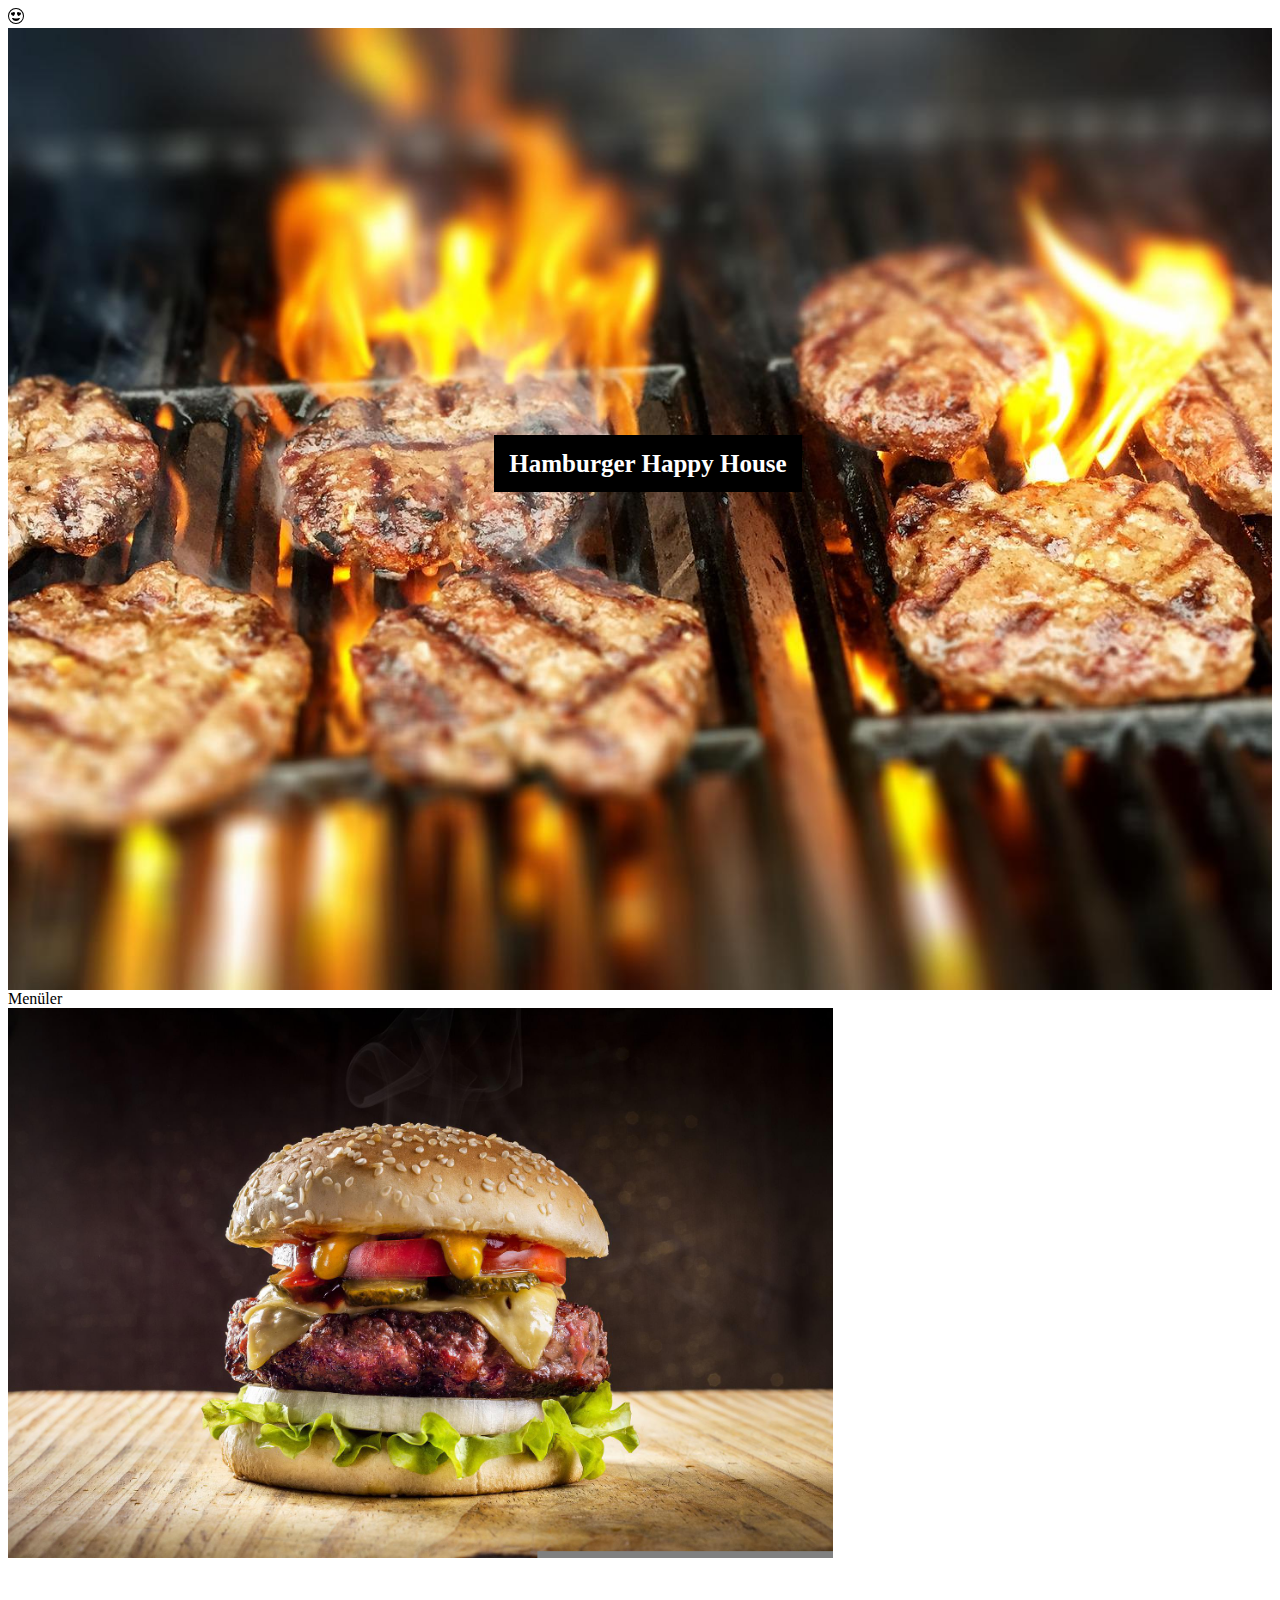
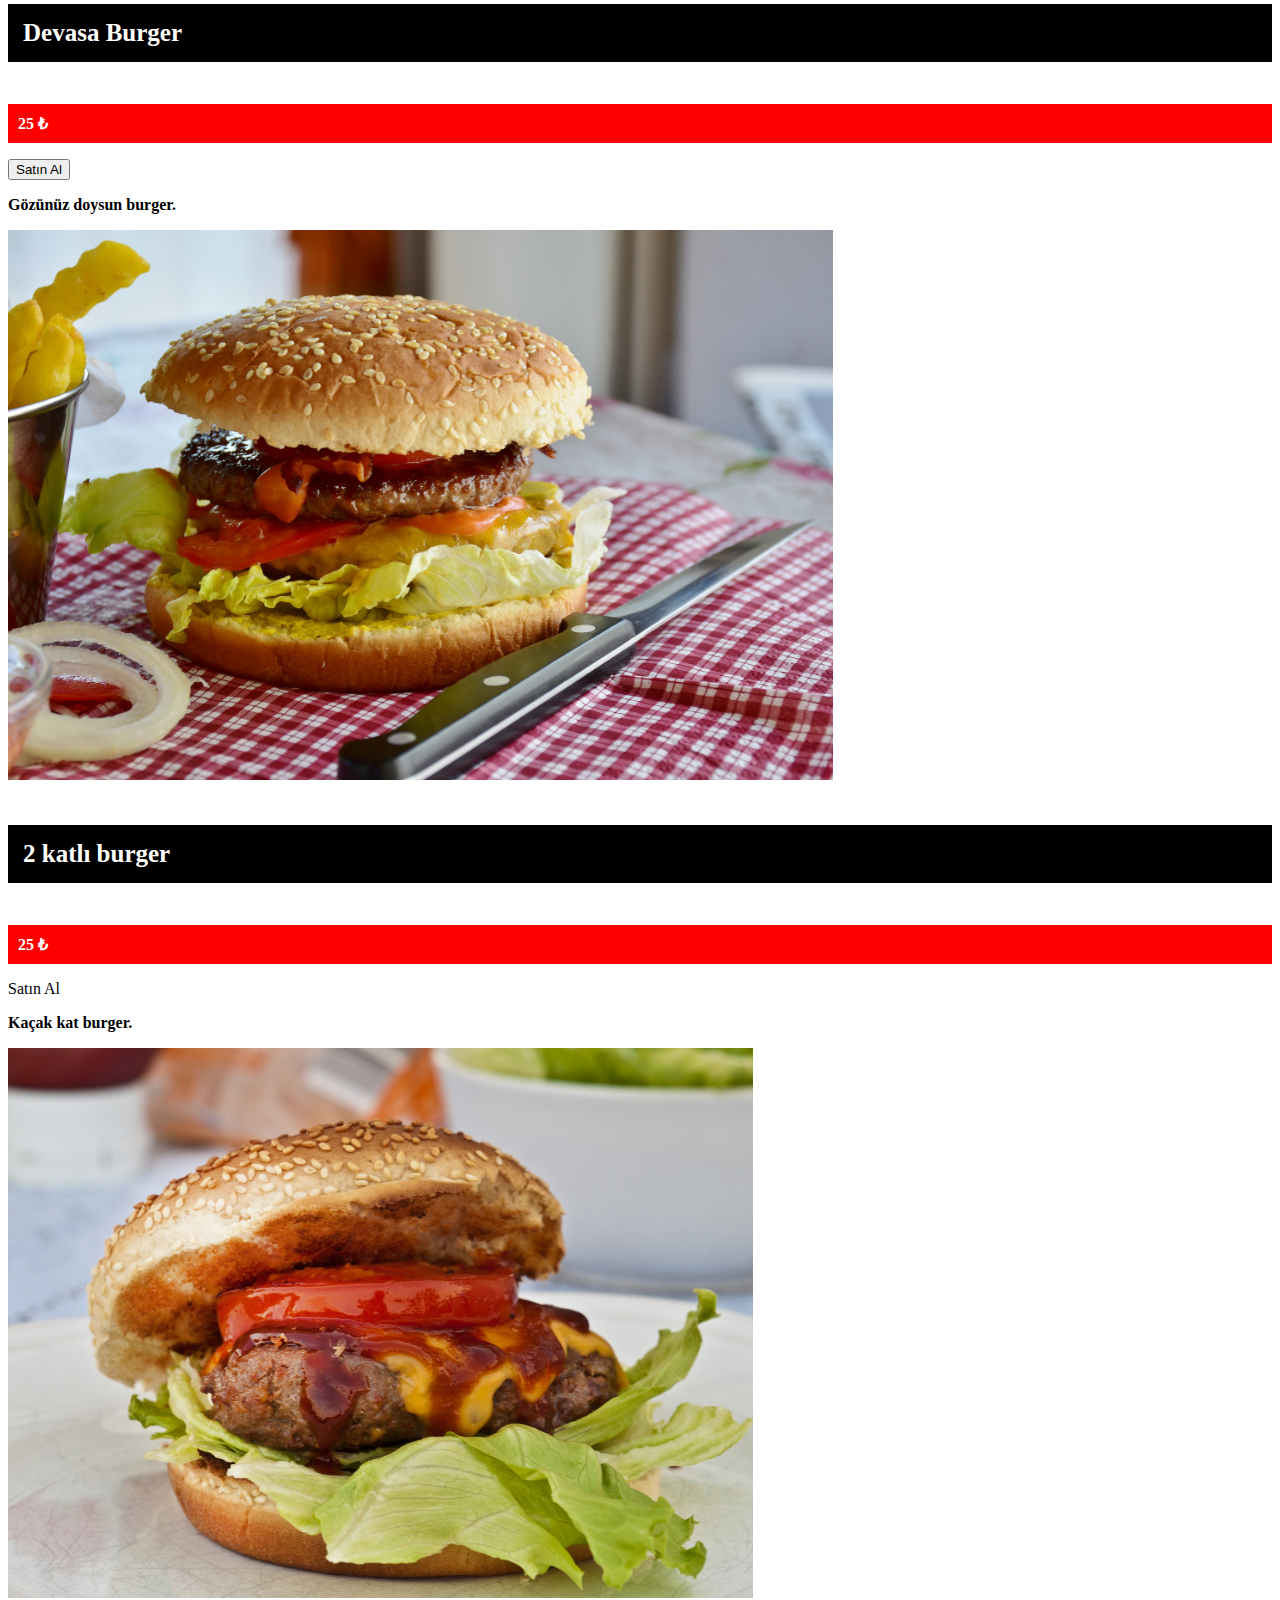
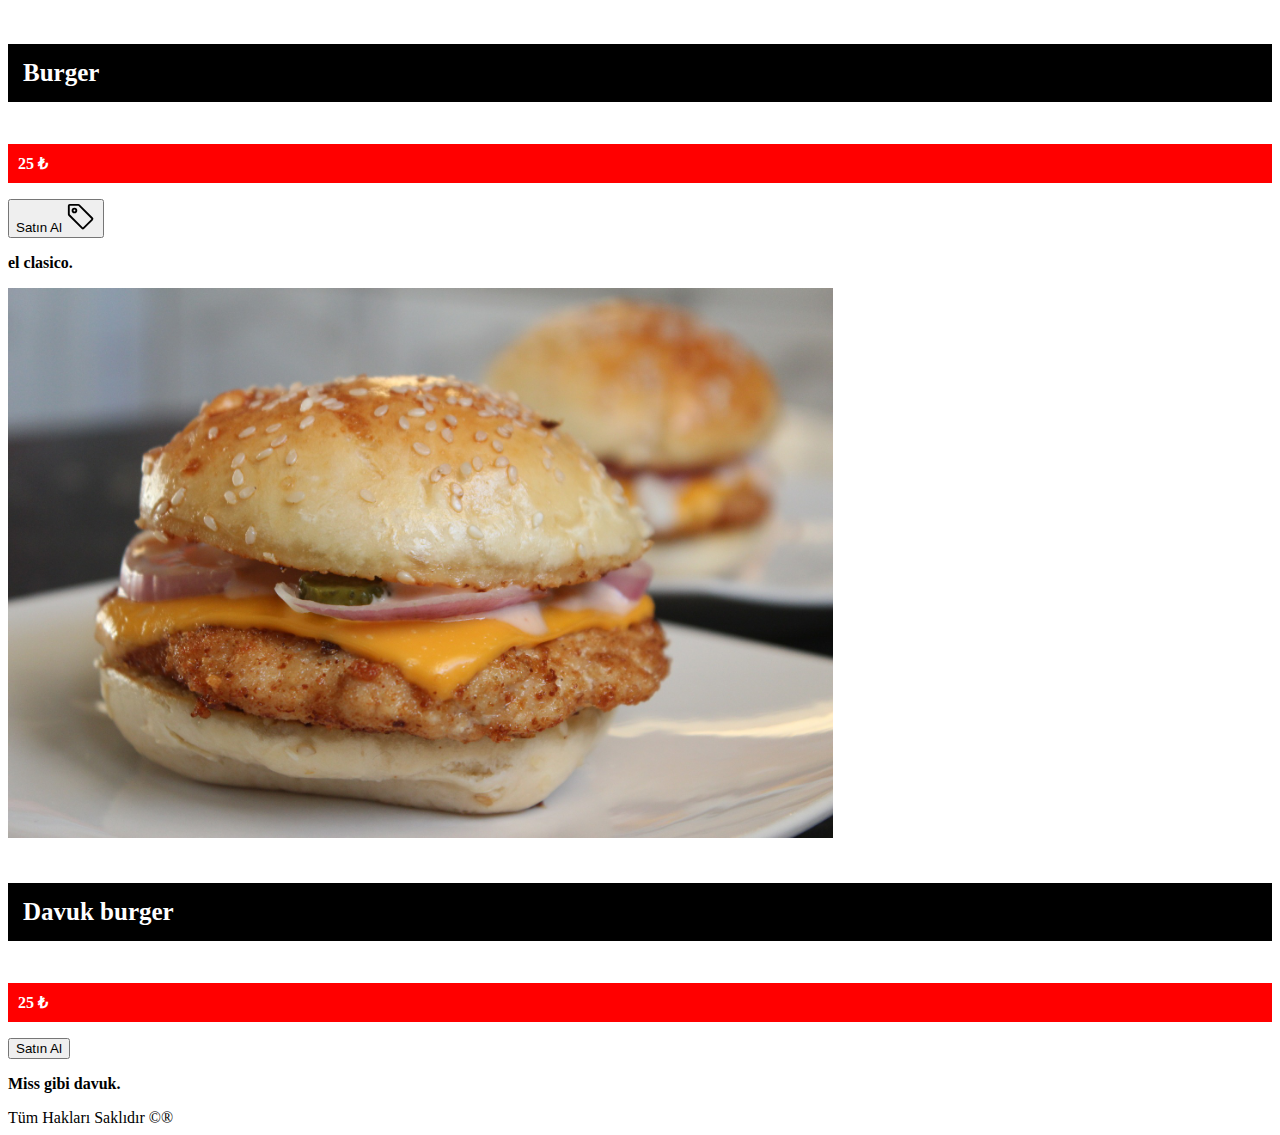
<file: Bootstrap/hamburgersitesi/Index.html>
<!doctype html>
<html lang="en">
<head>
    <meta charset="utf-8">
    <meta name="viewport" content="width=device-width, initial-scale=1">

    <title>Hamburger Sitesi</title>


    <link href="https://cdn.jsdelivr.net/npm/bootstrap@5.3.0-alpha3/dist/css/bootstrap.min.css" rel="stylesheet" integrity="sha384-KK94CHFLLe+nY2dmCWGMq91rCGa5gtU4mk92HdvYe+M/SXH301p5ILy+dN9+nJOZ" crossorigin="anonymous">
    <svg xmlns="http://www.w3.org/2000/svg" width="16" height="16" fill="currentColor" class="bi bi-emoji-heart-eyes" viewBox="0 0 16 16"><path d="M8 15A7 7 0 1 1 8 1a7 7 0 0 1 0 14zm0 1A8 8 0 1 0 8 0a8 8 0 0 0 0 16z" /><path d="M11.315 10.014a.5.5 0 0 1 .548.736A4.498 4.498 0 0 1 7.965 13a4.498 4.498 0 0 1-3.898-2.25.5.5 0 0 1 .548-.736h.005l.017.005.067.015.252.055c.215.046.515.108.857.169.693.124 1.522.242 2.152.242.63 0 1.46-.118 2.152-.242a26.58 26.58 0 0 0 1.109-.224l.067-.015.017-.004.005-.002zM4.756 4.566c.763-1.424 4.02-.12.952 3.434-4.496-1.596-2.35-4.298-.952-3.434zm6.488 0c1.398-.864 3.544 1.838-.952 3.434-3.067-3.554.19-4.858.952-3.434z" /></svg>

    <style>
        #bg {
            background-image: url("images/main.jpg");
            background-position: center;
            background-repeat: no-repeat;
            background-size: cover;
            height: 100%;
        }

        .title {
            background-color: black;
            color: white;
            font-size: 25px;
            font-weight: bold;
            padding: 15px;
        }

        #header {
            text-align: center;
            position: absolute;
            top: 50%;
            width: 100%;
        }

        img {
            height: 550px;
        }

        p {
            font-weight: bold;
        }

        .price {
            font-weight: bold;
            color: white;
            padding: 10px;
            background-color: red;
        }
    </style>
</head>
<body>
    <div id="bg" style="height:962px; ">
        <div id="header">
            <span class="title">Hamburger Happy House</span>
        </div>
    </div>

    <div class="card">
        <div class="card-header fw-bold fs-4 text-center">
            Menüler
        </div>
        <div class="card-body">
            <div class="row row-cols-1 row-cols-md-2 g-4">
                <div class="col">
                    <div class="card">
                        <img src="images\bigburger.jpg" class="card-img-top" alt="...">
                        <div class="card-body">
                            <h5 class="card-title title">Devasa Burger</h5>
                            <p class="price">25 ₺</p>
                            <button type="button" class="btn btn-dark  fw-bold">Satın Al</button>
                            <p class="card-text">Gözünüz doysun burger.</p>
                        </div>
                    </div>
                </div>
                <div class="col">
                    <div class="card">
                        <img src="images\DoubleBurger.jpg" class="card-img-top" alt="...">
                        <div class="card-body">
                            <h5 class="card-title title">2 katlı burger</h5>
                            <p class="price">25 ₺</p>
                            <a type="button" class="btn btn-dark  fw-bold">Satın Al</a>
                            <p class="card-text">Kaçak kat burger.</p>
                        </div>
                    </div>
                </div>
                <div class="col">
                    <div class="card">
                        <img src="images\klasikburger.jpg" class="card-img-top" alt="...">
                        <div class="card-body">
                            <h5 class="card-title title">Burger</h5>
                            <p class="price">25 ₺</p>
                            <button type="button" class="btn btn-dark  fw-bold">
                                Satın Al  <svg xmlns="http://www.w3.org/2000/svg" width="30" height="30" fill="currentColor" class="bi bi-tag" viewBox="0 0 16 16">
                                    <path d="M6 4.5a1.5 1.5 0 1 1-3 0 1.5 1.5 0 0 1 3 0zm-1 0a.5.5 0 1 0-1 0 .5.5 0 0 0 1 0z" />
                                    <path d="M2 1h4.586a1 1 0 0 1 .707.293l7 7a1 1 0 0 1 0 1.414l-4.586 4.586a1 1 0 0 1-1.414 0l-7-7A1 1 0 0 1 1 6.586V2a1 1 0 0 1 1-1zm0 5.586 7 7L13.586 9l-7-7H2v4.586z" />
                            </button>
                           
                            </svg>
                            <p class="card-text">el clasico.</p>
                        </div>
                    </div>
                </div>
                <div class="col">
                    <div class="card">
                        <img src="images\tavukburger.jpg" class="card-img-top" alt="...">
                        <div class="card-body">
                            <h5 class="card-title title">Davuk burger</h5>
                            <p class="price">25 ₺</p>
                            <button type="button" class="btn btn-dark  fw-bold">Satın Al</button>
                            
                            <p class="card-text">Miss gibi davuk.</p>
                        </div>
                    </div>
                </div>
            </div>
        </div>
        <div class="card-footer text-body-secondary">
            Tüm Hakları Saklıdır ©®
        </div>
    </div>

</body>
</html>
</file>
